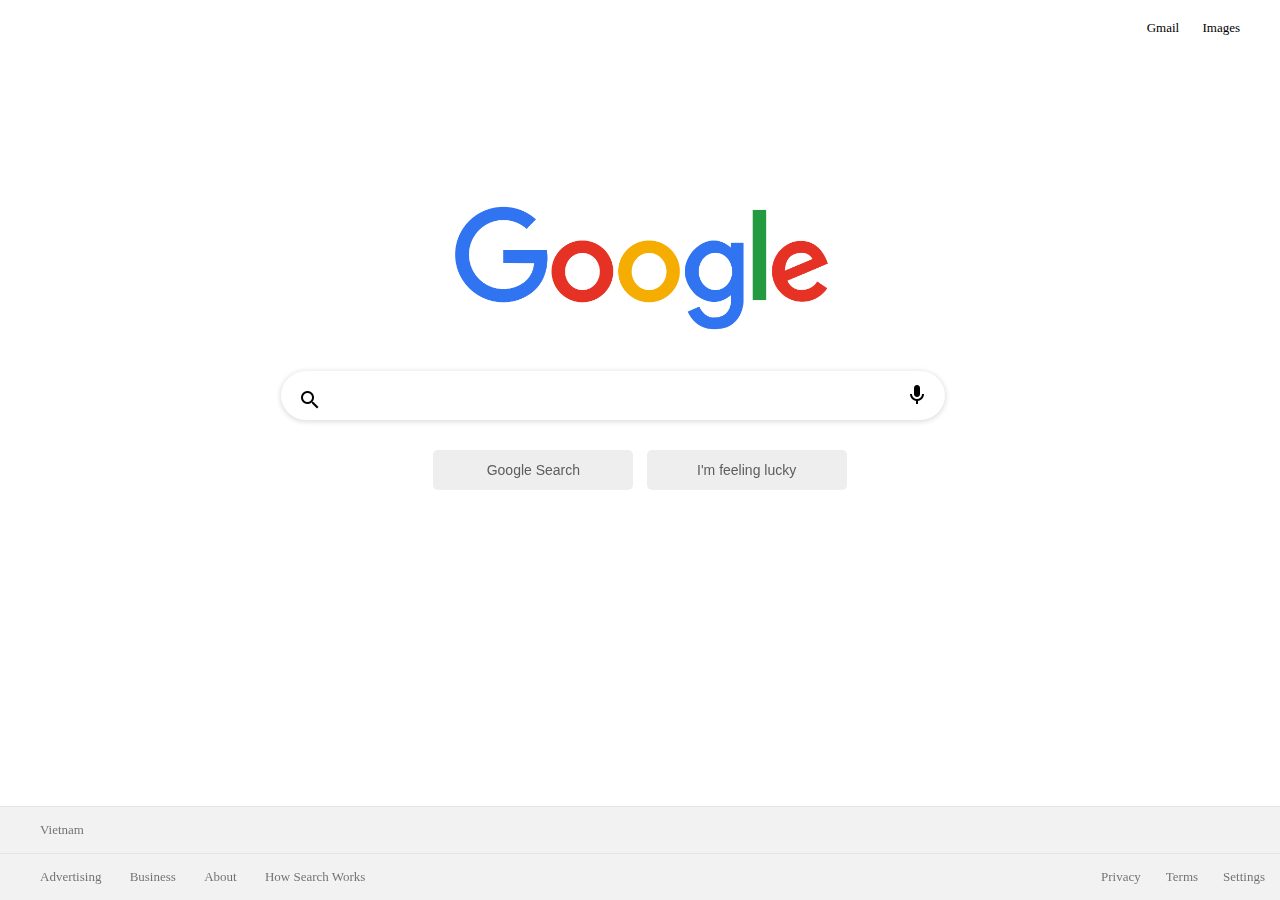
<file: index.html>
<!DOCTYPE html>

<html lang="en">
<head>
<meta charset="utf-8">
<meta name="viewport" content="width=device-width,
initial-scale=1.0">
<link rel="stylesheet" href="style.css">
<link
  rel="stylesheet"
  crossorigin="anonymous"
  href="https://use.fontawesome.com/releases/v5.6.3/css/all.css"
  integrity="sha384-UHRtZLI+pbxtHCWp1t77Bi1L4ZtiqrqD80Kn4Z8NTSRyMA2Fd33n5dQ8lWUE00s/"
/>
<title>Google</title>
<link rel="icon" href="https://bit.ly/3a6NgB1" />
<script src="custom.js"></script>
</head>
<body>
    <div class="nav">
        <a class="nav-link">Gmail</a>
        <a class="nav-link">Images</a>
        <i class="fas fa-align-justify nav-link"></i>
    </div>
    <section>
        <div class="main-content">
          <img src="img/img.png" alt="Google" height="300" width="800" />
        </div class="bar">
        <br />
        <input autofocus />
        <!-- <a href="#"><img class="search" src="img/google-search.gif" title="Search by click"></a>
        <a href="#"> <img class="voice" src="img/Google_mic.svg.png" title="Search by Voice"></a> -->
        <a href="#"><img class="search" src="img/search.png" title="Search by click" onclick="viewResults()"></a>
        <a href="#"> <img class="mic" src="img/mic.png" title="Search by Voice"></a>
        <br />
        </div>
        <div class="button-container">
          <!-- <button>Google Search</button> -->
          <button onclick="viewResults()">Google Search</button>
        </script>
          <button>I'm feeling lucky</button>
        </div>
      </section>
      <footer>
        <div><a href="#">Vietnam</a></div>
        <div class="second">
          <div class="left">
            <a href="#">Advertising</a>
            <a href="#">Business</a>
            <a href="#">About</a>
            <a href="#">How Search Works</a>
          </div>
          <div class="right">
            <a href="#">Privacy</a>
            <a href="#">Terms</a>
            <a href="#">Settings</a>
          </div>
        </div>
      </footer>
</body>
</html>
</file>
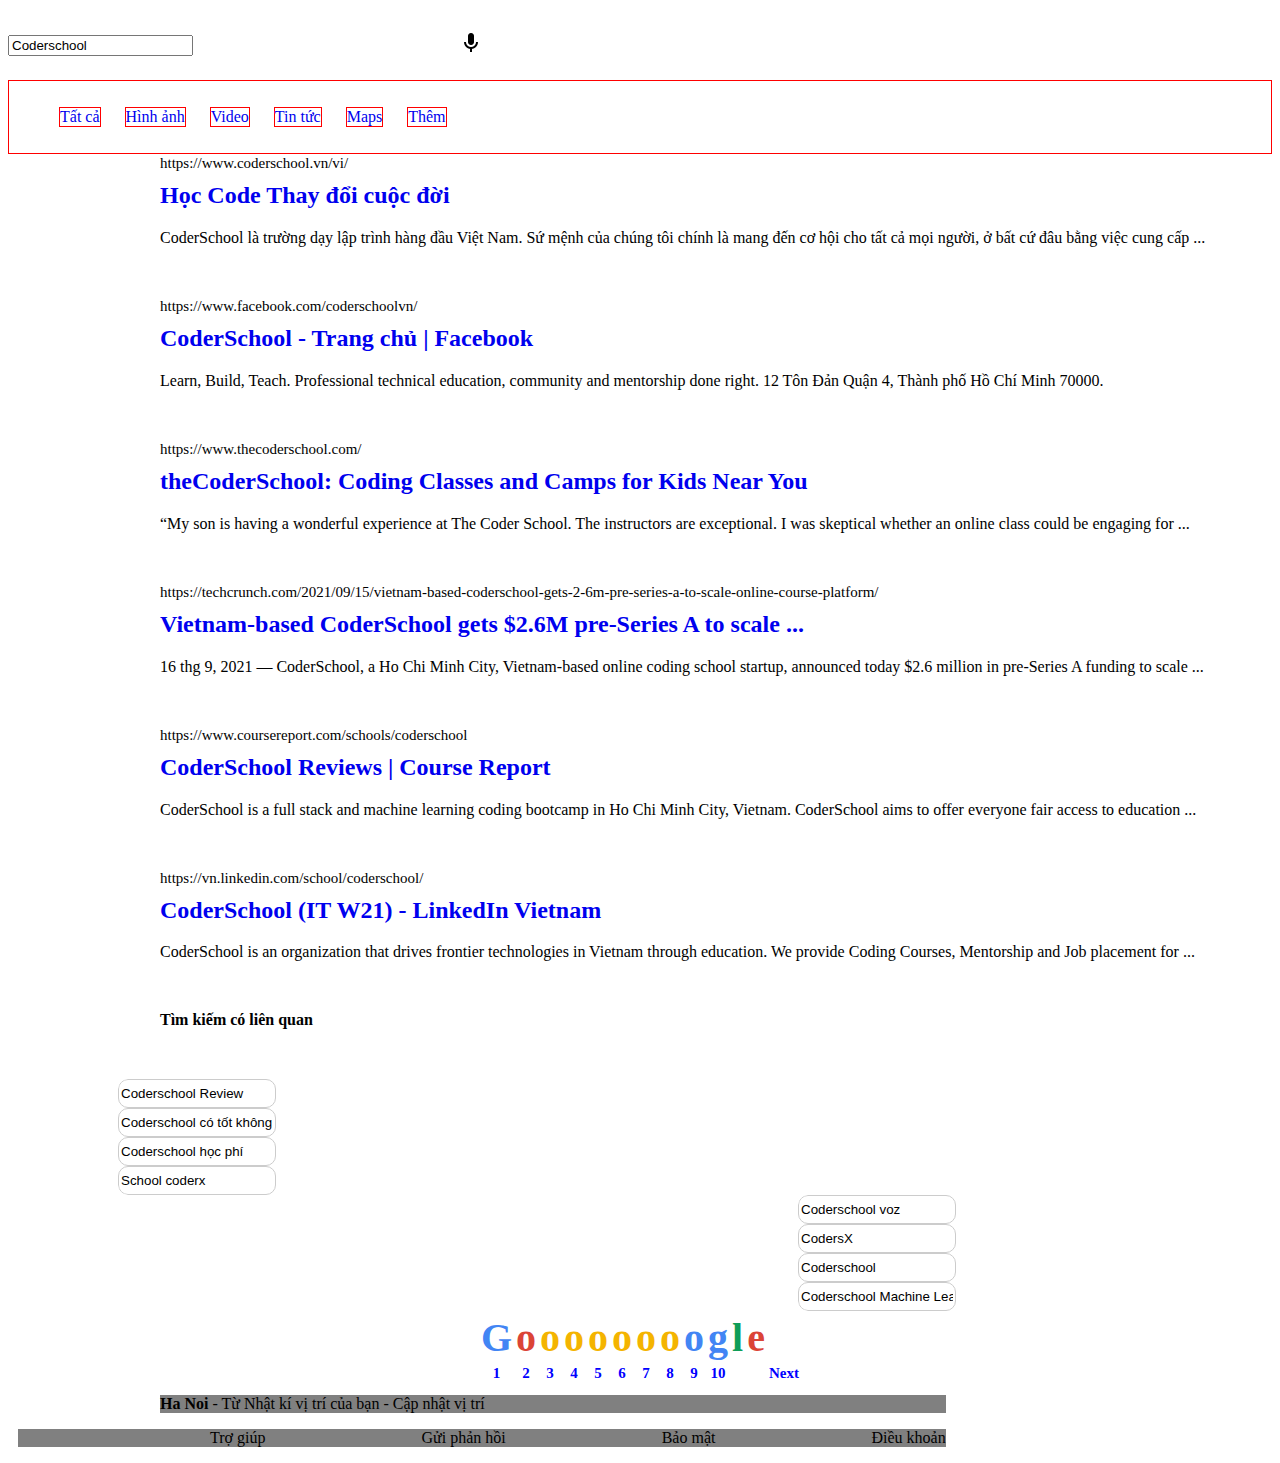
<file: results.html>
<!DOCTYPE html>

<html lang="en">
    <head>
        <meta charset="utf-8">
        <title>Coderschool- Google Search</title>
        <link rel="stylesheet" href="results.css">
        <link rel="stylesheet" href="https://use.fontawesome.com/releases/v5.6.3/css/all.css" integrity="sha384-UHRtZLI+pbxtHCWp1t77Bi1L4ZtiqrqD80Kn4Z8NTSRyMA2Fd33n5dQ8lWUE00s/" crossorigin="anonymous">
        <link href="https://fonts.googleapis.com/css?family=Roboto" rel="stylesheet">
      </head>
<body>
    <div class="topContainer">

    </div>
</div class="SearchTools">
<br />
<input type="text" name="" value="Coderschool">
<!-- <a href="#"><img class="search" src="img/google-search.gif" title="Search by click"></a>
<a href="#"> <img class="voice" src="img/Google_mic.svg.png" title="Search by Voice"></a> -->
<a href="#"><img class="search" src="img/search.png" title="Search by click" onclick="viewResults()"></a>
<a href="#"> <img class="mic" src="img/mic.png" title="Search by Voice"></a>
<br />
</div>
    <div class="search">
        
    </div>
    <div class="searchOptions">
        <ul>
            <li class="left"><a class="searchBar" href="#">Tất cả</a></li>
            <li class="left"><a class="searchBar" href="#">Hình ảnh</a></li>
            <li class="left"><a class="searchBar" href="#">Video</a></li>
            <li class="left"><a class="searchBar" href="#">Tin tức</a></li>
            <li class="left"><a class="searchBar" href="#">Maps</a></li>
            <li class="left"><a class="searchBar" href="#">Thêm</a></li>
        </ul>
    </div>

    <div class="result">
        <a class="link" href="#">https://www.coderschool.vn/vi/</a>
        <h2><a href="#">Học Code Thay đổi cuộc đời</a></h2>
        <p>CoderSchool là trường dạy lập trình hàng đầu Việt Nam. Sứ mệnh của chúng tôi chính là mang đến cơ hội cho tất cả mọi người, ở bất cứ đâu bằng việc cung cấp ...</p>
    </div>
    <div class="result">
        <a class="link" href="#">https://www.facebook.com/coderschoolvn/</a>
        <h2><a href="#">CoderSchool - Trang chủ | Facebook</a></h2>
        <p>Learn, Build, Teach. Professional technical education, community and mentorship done right. 12 Tôn Đản Quận 4, Thành phố Hồ Chí Minh 70000.</p>
    </div>
    <div class="result">
        <a class="link" href="#">https://www.thecoderschool.com/</a>
        <h2><a href="#">theCoderSchool: Coding Classes and Camps for Kids Near You</a></h2>
        <p>“My son is having a wonderful experience at The Coder School. The instructors are exceptional. I was skeptical whether an online class could be engaging for ...
        </p>
    </div>
    <div class="result">
        <a class="link" href="#">https://techcrunch.com/2021/09/15/vietnam-based-coderschool-gets-2-6m-pre-series-a-to-scale-online-course-platform/</a>
        <h2><a href="#">Vietnam-based CoderSchool gets $2.6M pre-Series A to scale ...</a></h2>
        <p>16 thg 9, 2021 — CoderSchool, a Ho Chi Minh City, Vietnam-based online coding school startup, announced today $2.6 million in pre-Series A funding to scale ...</p>
    </div>
    <div class="result">
        <a class="link" href="#">https://www.coursereport.com/schools/coderschool</a>
        <h2><a href="#">CoderSchool Reviews | Course Report</a></h2>  
        <p>CoderSchool is a full stack and machine learning coding bootcamp in Ho Chi Minh City, Vietnam. CoderSchool aims to offer everyone fair access to education ...</p>
    </div>
    <div class="result">
        <a class="link" href="#">https://vn.linkedin.com/school/coderschool/</a>
        <h2><a href="#">CoderSchool (IT W21) - LinkedIn Vietnam</a></h2>  
        <p>CoderSchool is an organization that drives frontier technologies in Vietnam through education. We provide Coding Courses, Mentorship and Job placement for ...</p>
    </div>
    <div class="SearchRelate">
        <p><strong>Tìm kiếm có liên quan</strong></p>
        <div class="RelateLeft">
            <input class="Relate1" type="text" name="" value="Coderschool Review">
            <input class="Relate1" type="text" name="" value="Coderschool có tốt không">
            <input class="Relate1" type="text" name="" value="Coderschool học phí">
            <input class="Relate1" type="text" name="" value="School coderx">
        </div>
        <div class="RelateRight">
        <input class="Relate2" type="text" name="" value="Coderschool voz">
        <input class="Relate2" type="text" name="" value="CodersX">
        <input class="Relate2" type="text" name="" value="Coderschool">
        <input class="Relate2" type="text" name="" value="Coderschool Machine Learning">
        </div>  
    </div>
    <table>
        <tr>
            <td class="blue">G</td>
            <td class="red">o</td>
            <td class="yellow">o</td>
            <td class="yellow">o</td>
            <td class="yellow">o</td>
            <td class="yellow">o</td>
            <td class="yellow">o</td>
            <td class="yellow">o</td>
            <td class="blue">o</td>
            <td class="blue"></span>g</td>
            <td class="green"></span>l</td>
            <td class="red"></span>e</td>    
        </tr>
        <tr>
            <td class="pageNumber">1</td>
            <td class="pageNumber">2</td>
            <td class="pageNumber">3</td>
            <td class="pageNumber">4</td>
            <td class="pageNumber">5</td>
            <td class="pageNumber">6</td>
            <td class="pageNumber">7</td>
            <td class="pageNumber">8</td>
            <td class="pageNumber">9</td>
            <td class="pageNumber">10</td>
            <td colspan="5"></td>
            <td class="pageNumber">Next</td>
        </tr>
    </table>
<footer>
    <p><strong>Ha Noi</strong> - Từ Nhật kí vị trí của bạn - Cập nhật vị trí</p>
    <ul>
        <li><a href="#"></a>Trợ giúp</li>
        <li><a href="#"></a>Gửi phản hồi</li>
        <li><a href="#"></a>Bảo mật</li>
        <li><a href="#"></a>Điều khoản</li>
    </ul>
</footer>
</body>
</html>
</file>
<file: style.css>
html,
body {
  margin: 0px;
  height: 100%;
  display: flex;
  font-size: 13px;
  flex-direction: column;
}
  
  .nav {
    padding: 20px;
    text-align: right;
  }
  
  .nav-link {
    margin-left: 20px;
  }
  section {
    margin-top: 10%;
    text-align: center;
    /* border: 5px solid black; */
  }
  img {
    width: 400px;
    height: auto;
    cursor: pointer;
  }
  
  input {
    width: 600px;
    height: 45px;
    font-size: 20px;
    box-shadow: none;
    padding-left: 60px;
    margin-bottom: 25px;
    border-radius: 25px;
    border: 1px solid rgb(223, 223, 223);
  }
  
  input:focus {
    border: 1px solid white;
    outline: 0px solid white;
    box-shadow: 0px 1px 5px 1px rgb(223, 223, 223);
  }
  
  input:hover {
    border: 1px solid white;
    outline: 0px solid white;
    box-shadow: 0px 1px 5px 1px rgb(223, 223, 223);
  }
  
  .buttons {
    width: 100%;
    margin-top: 5px;
    box-align: left;
    display: inline-block;
  }
  
  button {
    margin: 5px;
    width: 200px;
    height: 40px;
    border: none;
    font-size: 14px;
    color: #5d5d5d;
    border-radius: 5px;
    background-color: #eeeeee;
  }
  
  button:hover {
    color: black;
    border: 0.5px solid #bfbfbf;
    box-shadow: 0px 0.5px 2px 1px rgb(223, 223, 223);
  }
  
  .mic {
    top: 5px;
    width: 24px;
    left: -70px;
    height: 24px;
    position: relative;
  }
  
  .search {
    width: 24px;
    height: 24px;
    top: 10px;
    right: 650px;
    position: relative;
  }
  a {
    text-decoration: none;
  }
  
  a:hover {
    text-decoration: underline;
  }
  
  .languages-header > a {
    margin-left: 5px;
    margin-right: 5px;
    display: inline-block;
  }
  
  footer {
    margin-top: auto;
  }
  
  footer > div {
    padding: 15px;
    background-color: #f2f2f2;
    border-top: 1px solid #e4e4e4;
  }
  
  footer * a {
    margin-left: 25px;
    color: rgba(0, 0, 0, 0.54);
  }
  
  .second {
    display: flex;
  }
  
  .left {
    flex: 1;
  }
  
  .right {
    flex: 1;
    display: flex;
    justify-content: flex-end;
  }
  /* .voice{
        width:40px; 
        height: auto;
        position: relative;
        left: 50px;
        border: 5px solid black;
    
        
  } */
  /* .search{
    width:40px; 
    height: auto;
    position: absolute;
    right: 50px;
    border: 5px solid black;
     */

  /* .bar{
    margin:0 auto;
    width:575px;
    border-radius:30px;
    border:1px solid black;
  } */
</file>
<file: results.css>
.searchTools {
    margin-top: 20px;
    width: 620px;
    display: inline-block;
    vertical-align: bottom;
  }
.searchBar{
display: inline-block;
border: 1px solid red;
margin: 10px;
}
.searchOptions{
    border: 1px solid red;
}
li{
    display: inline;
}

.mic {
    top: 5px;
    width: 24px;
    left: -70px;
    height: 24px;
    position: relative;
  }
  .search {
    width: 24px;
    height: 24px;
    top: 10px;
    right: 650px;
    position: relative;
  }
  .link{
      color:black;
      text-decoration: none;
      font-size:15px;
      /* border: 1px solid red; */
      margin-left: 152px;
      margin-top: 0px;
      margin-bottom: 0px;
  }

a{
    text-decoration: none;
    margin-bottom: 0px;
    margin-top: 0px;
    margin-left: 152px;
    /* border: 1px solid red; */
}
h2 a:hover {
    text-decoration: underline;
}
p{
    margin-bottom: 50px;
    margin-top: 10px;
    margin-left: 152px;
    /* border: 1px solid red; */
}
h2{
    margin-top: 10px;
    /* border: 1px solid red; */
}
.link:hover{
    text-decoration: underline;
}
table{
    text-align: center;
    font-weight: bold;
    
    /* border: 1px solid red; */
    /* margin-left: 350px; */
    margin: 0 auto;
}
.pageNumber{
    text-align: center;
    color: blue;
    font-size: 15px;
}
.blue{
    color: #4285f4;
    font-size: 40px;
}
.red{
    color:  #DB4437;;
    font-size: 40px;
}
.yellow{
    color: #F4B400;
    font-size: 40px;
}
.green{
    color:#0F9D58;
    font-size: 40px;
}

footer{
    position: absolute;
}

footer p{
    /* border: 1px solid red; */
    background-color: gray;
    margin-bottom: 0px;
}
footer ul{
    /* border: 1px solid red; */
    background-color: gray;
    margin-left: 10px;
}
footer li{
    margin-right: 0px;
    text-align: center;
    /* border: 1px solid red; */
}
.RelateLeft{
    left: 10px;
    /* background-color: blue; */
    height: 20%;
    width: 20%;
    position: relative;
    z-index: 1;
    /* top: 100px; */
    margin-left: 100px;
    overflow-x: hidden;
    border-radius: 10px;
}

.RelateRight{
    right: 10px;
    /* background-color: red; */
    height: 20%;
    width: 20%;
    /* position: absolute; */
    z-index: 1;
    margin-left: 800px;
    overflow-x: hidden;
    border-radius: 10px;
    position: relative;
    

}
.Relate1{
    margin-bottom: 20px;
    width: 60%;
    height: 25px;
    margin: 0 auto;
    border: none; /* <-- This thing here */
    border:solid 1px #ccc;
    border-radius: 10px;
  }
.Relate2{
    margin-bottom: 20px;
    width: 60%;
    height: 25px;
    margin: 0 auto;
    border: none; /* <-- This thing here */
    border:solid 1px #ccc;
    border-radius: 10px;
  }
</file>
